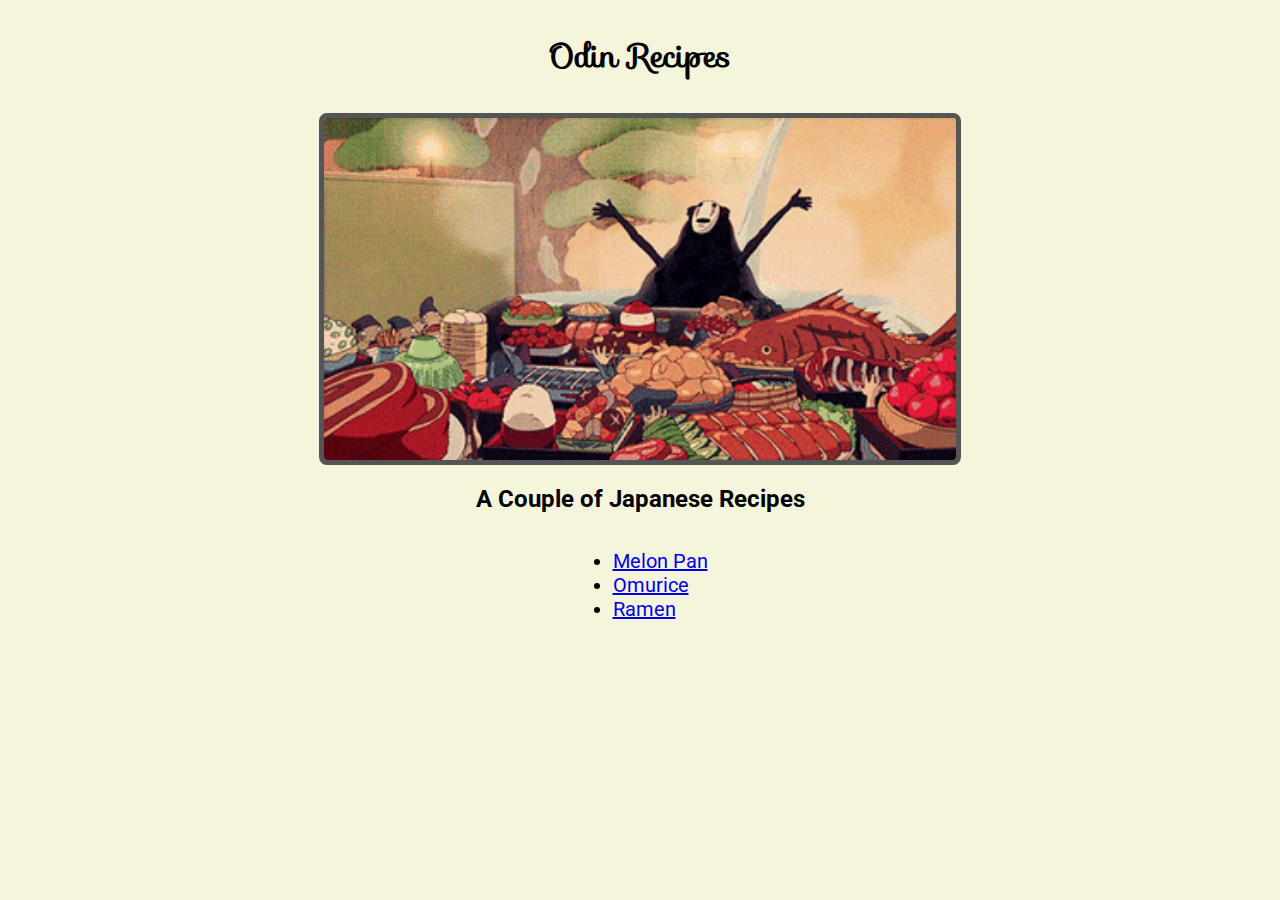
<file: index.html>
<!DOCTYPE html>
<html lang="en">
<head>
    <meta charset="UTF-8">
    <meta http-equiv="X-UA-Compatible" content="IE=edge">
    <meta name="viewport" content="width=device-width, initial-scale=1.0">
    <title>Odin-Recipes</title>
    <link rel="stylesheet" href="styles.css">
    <link rel="preconnect" href="https://fonts.googleapis.com">
    <link rel="preconnect" href="https://fonts.gstatic.com" crossorigin>
    <link href="https://fonts.googleapis.com/css2?family=Roboto&family=Sofia&display=swap" rel="stylesheet">
</head>
<body id = "background">
    <h1 class="center fancyfont ">Odin Recipes</h1>
    <img class="blockimage" src="images/noface.gif" alt="No Face Eating food"/>
        <div id="contents" class="container fontnormal">
          <h2 class="fontnormal">A Couple of Japanese Recipes</h4>
            <ul class="myUL">
                <li class="recipe"><a href="recipes/melon-pan.html">Melon Pan</a></li>
                <li class="recipe"><a href="recipes/omurice.html">Omurice</a></li>
                <li class="recipe"><a href="recipes/ramen.html">Ramen</a></li>
            </ul>
        </div>
        
</body>
</html>
</file>
<file: styles.css>
/* styles.css */


#background {
  background-color: #F5F5DC;
}

.blockimage {
  border: 5px solid #555;
  border-radius: 8px;
  display: block;
  margin-left: auto;
  margin-right: auto;
  width: 50%;
}

.center { 
  padding: 10px 0;
  text-align: center;
}


div.container {
  text-align: center;
}

ul.myUL {
  display: inline-block;
  text-align: left;
}

.fancyfont {
  font-family: 'Sofia', cursive;
}

.fontnormal {
  font-family: 'Roboto', sans-serif;
}

.recipe {
  font-size: 20px;
}
</file>
